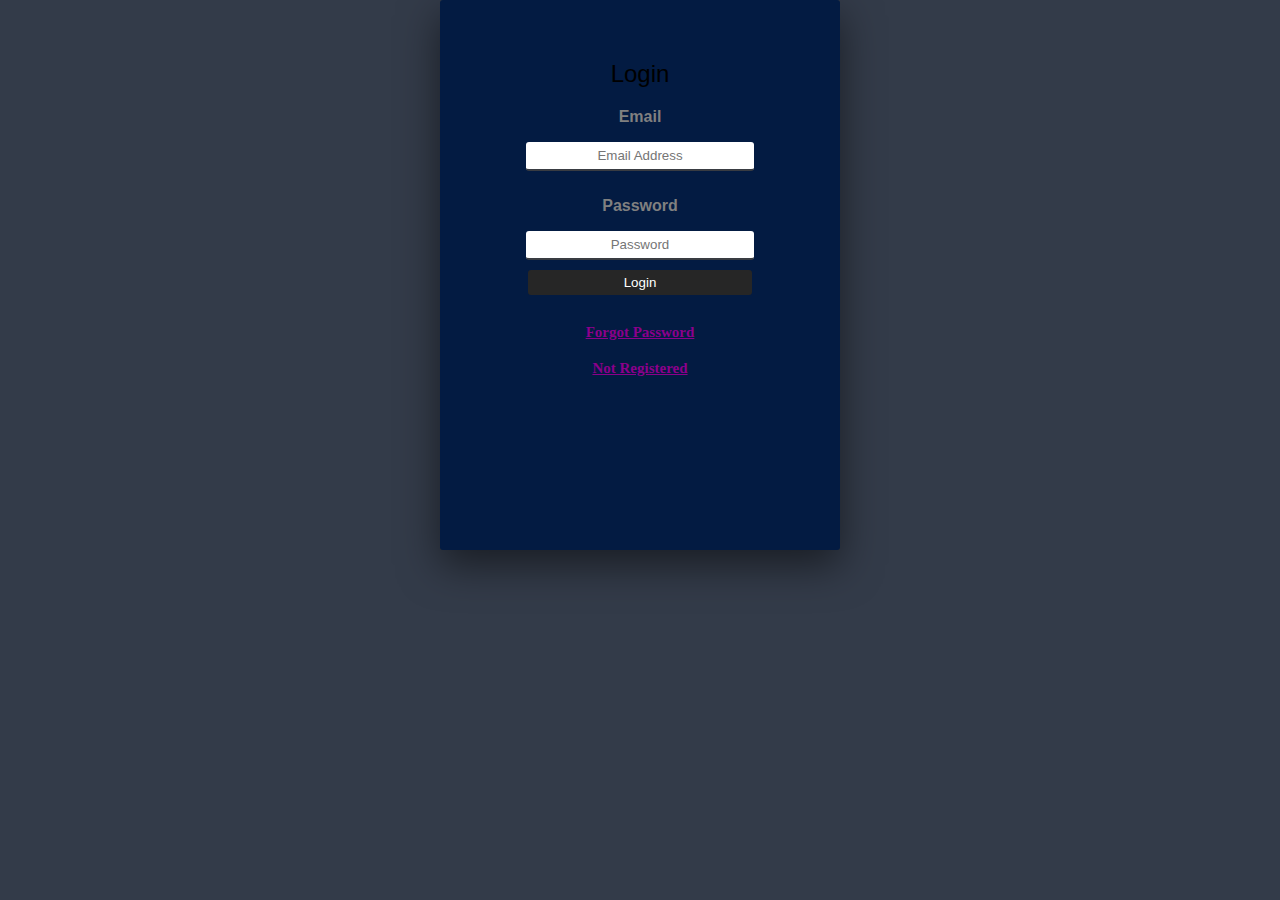
<file: UI/signin.html>
<!DOCTYPE html>
<html>
    <head>
        <title>Login</title>
        <link rel = "stylesheet" href = "styles/style.css">
    </head>
    <body>
    <div class="container">
        <div class="wrap_form">
            <h2>Login </h2
                <form>
                    <p>Email</p>
                    <input type = "email" name = "your_email" placeholder = "Email Address">
                    <p>Password</p>
                    <input type = "password" name = "your_password" placeholder = "Password">
                    <input type="submit" value="Login"><br><br>
                    <a href="#">Forgot Password</a><br><br>
                    <a href="#" onclick="redirector()">Not Registered</a>
                </form>
        </div>
    </div>
    <script>
            function redirector(){
                window.location="signup.html"
            }
        
        </script>

    </body>
</html>
</file>
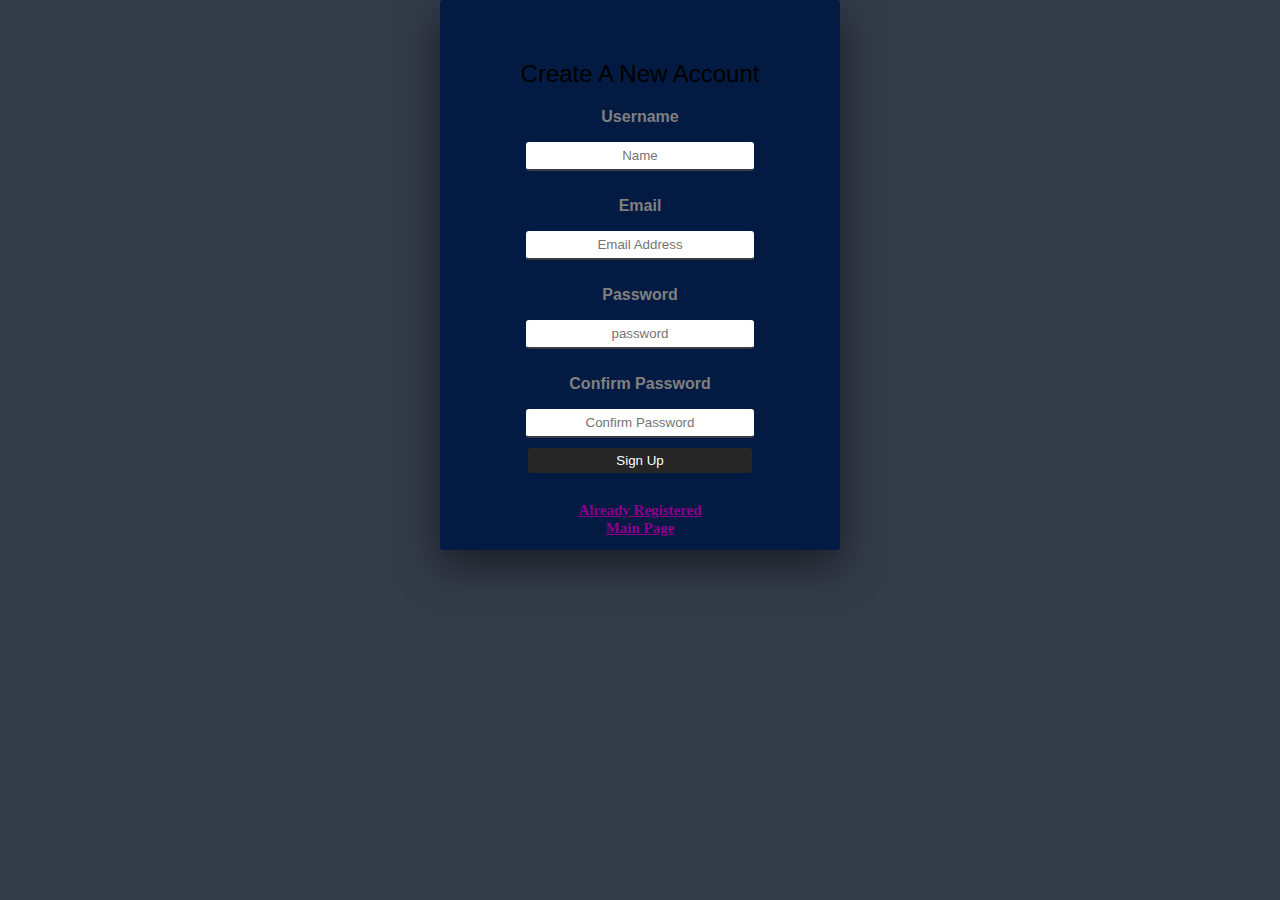
<file: UI/signup.html>
<!DOCTYPE html>
<html>
    <head>
        <title>Sign up</title>
        <link rel = "stylesheet" href = "styles/style.css">
    </head>
    <body>
    <div class="container">
        <div class="wrap_form">
            <h2>Create A New Account </h2
                <form>
                    <p>Username</p>
                    <input type = "text" name = "your_name" placeholder = "Name">
                    <p>Email</p>
                    <input type = "email" name = "your_email" placeholder = "Email Address">
                    <p>Password</p>
                    <input type = "password" name = "your_password" placeholder = "password">
                    <p>Confirm Password</p>
                    <input type = "password" name = "confirm_password" placeholder = "Confirm Password">
                    <input type="submit" value="Sign Up"><br><br>
                    <a href="#" onclick="redirector()">Already Registered</a><br>
                    <a href="#" onclick="redirector2()">Main Page</a>
                   
                
                </form>
        </div>
    </div>
    <script>
        function redirector(){
            window.location="signin.html"
        }
        function redirector2(){
            window.location="index.html"
        }
    
    </script>
    </body>
</html>
</file>
<file: UI/styles/style.css>
/******Signup/ Signin styling*****/
body{
    /*background: url(bacgnd_img.jpg);*/ 
    background: #333b49;
    margin: 0;
    padding: 0;
    font-family: sans-serif;
}

.container{
    text-align: center;
    border-radius: 3px;
    width: 400px; 
    height: 550px;
    background: #031b42;
    box-shadow: 0 15px 40px rgba(0,0,0,.5);
    margin: 0 auto;
    box-sizing: border-box;
    
}
.container .wrap_form{
    padding: 40px 40px;
    width: 400px;
    height: 400px;
    box-sizing: border-box;
}

.wrap_form h2{
    text-align: center; 
    font-weight: normal; 
    margin-bottom: 20px;
}
.wrap_form p{
    margin: 1;
    padding: 0;
    font-weight: bold;
    color: gray;
}
.wrap_form input{
    border: none;
    width: 70%;
    margin-bottom: 10px;
    border-radius: 3px;
}

.wrap_form input[type="text"],
.wrap_form input[type="email"],
.wrap_form input[type="password"]{
    border-bottom: 2px solid #393c42;
    height: 25px;
    outline: none;
    text-align: center;
}
.wrap_form input[type="submit"]{
    height: 25px;
    width: 65x;
    border: none;
    outline: none;
    color: #fff;
    background: #262626;
    cursor: pointer;

}
.wrap_form input[type="submit"]:hover{
    background: yellowgreen;
}
.wrap_form a{
    color: darkmagenta;
    font-family: 'Times New Roman', Times, serif;
    font-size: 15px;
    font-weight: bold;
    

}
</file>
